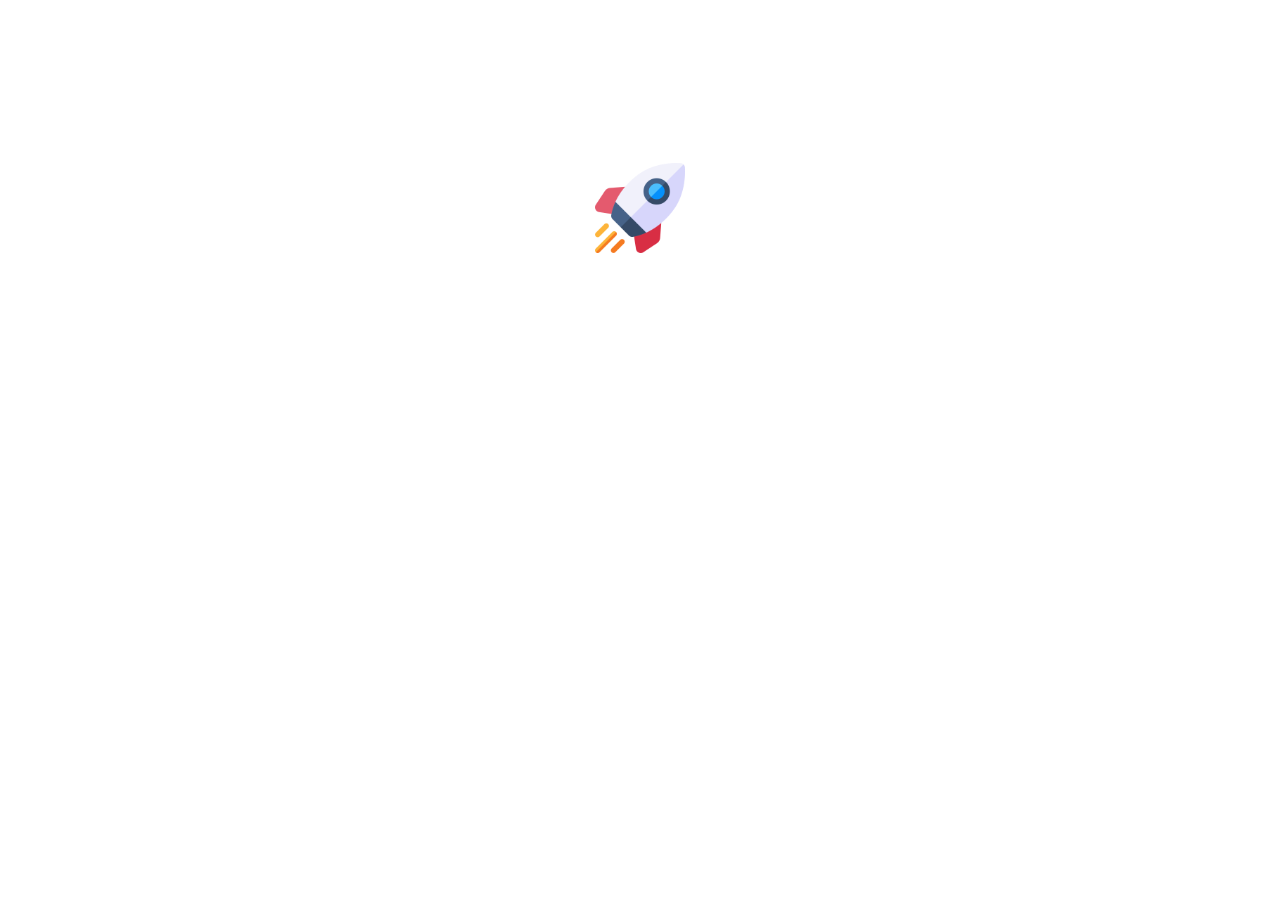
<file: index.html>
<!DOCTYPE html>
<html lang="en">
  <head>
    <meta charset="UTF-8" />
    <meta name="viewport" content="width=device-width, initial-scale=1.0" />
    <title>Carousel</title>
    <link rel="stylesheet" href="assets/css/style.css" />
  </head>
  <body>
    <div class="carousel">
      <span id="target-item-1"></span>
      <span id="target-item-2"></span>
      <span id="target-item-3"></span>

      <div class="carousel-item item-1">
        <img src="assets/img/missao.png" alt="" />
        <a class="arrow arrow-prev" href="#target-item-3"></a>
        <a class="arrow arrow-next" href="#target-item-2"></a>
      </div>

      <div class="carousel-item item-2">
        <img src="assets/img/valores.png" alt="" />
        <a class="arrow arrow-prev" href="#target-item-1"></a>
        <a class="arrow arrow-next" href="#target-item-3"></a>
      </div>

      <div class="carousel-item item-3">
        <img src="assets/img/visao.png" alt="" />
        <a class="arrow arrow-prev" href="#target-item-2"></a>
        <a class="arrow arrow-next" href="#target-item-1"></a>
      </div>
    </div>
  </body>
</html>
<script>
  setInterval(() => {
    if (
      window.location.hash === "#target-item-1" ||
      window.location.hash === "#target-item-3"
    ) {
      window.location.hash = "#target-item-1";
    }
    setTimeout(() => {
      if (window.location.hash === "#target-item-1") {
        window.location.hash = "#target-item-2";
      }
      setTimeout(() => {
        if (window.location.hash === "#target-item-2") {
          window.location.hash = "#target-item-3";
        }
      }, 1500);
    }, 1000);
  }, 4000);
</script>
</file>
<file: assets/css/style.css>
.carousel {
  position: relative;
  height: 400px;
  width: 100%;
}
.carousel .carousel-item {
  display: flex;
  justify-content: center;
  align-items: center;
  position: absolute;
  top: 0;
  bottom: 0;
  left: 0;
  right: 0;
  opacity: 0;
  transition: all 0.5s ease-in-out;
}

.carousel img {
  width: 90px;
  height: 90px;
}

.carousel .carousel-item .arrow {
  position: absolute;
  top: 0;
  display: block;
  width: 50px;
  height: 100%;
  -webkit-tap-highlight-color: rgba(0, 0, 0, 0);
  background: url("http://haloxp.com/codepen/carousel-arrow-dark.png") 50% 50% /
    20px no-repeat;
}
.carousel .carousel-item .arrow.arrow-prev {
  left: 0;
}
.carousel .carousel-item .arrow.arrow-next {
  right: 0;
  -webkit-transform: rotate(180deg);
  transform: rotate(180deg);
}
.carousel .carousel-item.light {
  color: white;
}
.carousel .carousel-item.light .arrow {
  background: url("http://haloxp.com/codepen/carousel-arrow-light.png") 50% 50% /
    20px no-repeat;
}
.carousel [id^="target-item"] {
  display: none;
}
.carousel .item-1 {
  z-index: 2;
  opacity: 1;
}
.carousel *:target ~ .item-1 {
  opacity: 0;
}
.carousel #target-item-1:target ~ .item-1 {
  opacity: 1;
}
.carousel #target-item-2:target ~ .item-2,
.carousel #target-item-3:target ~ .item-3 {
  z-index: 3;
  opacity: 1;
}
</file>
